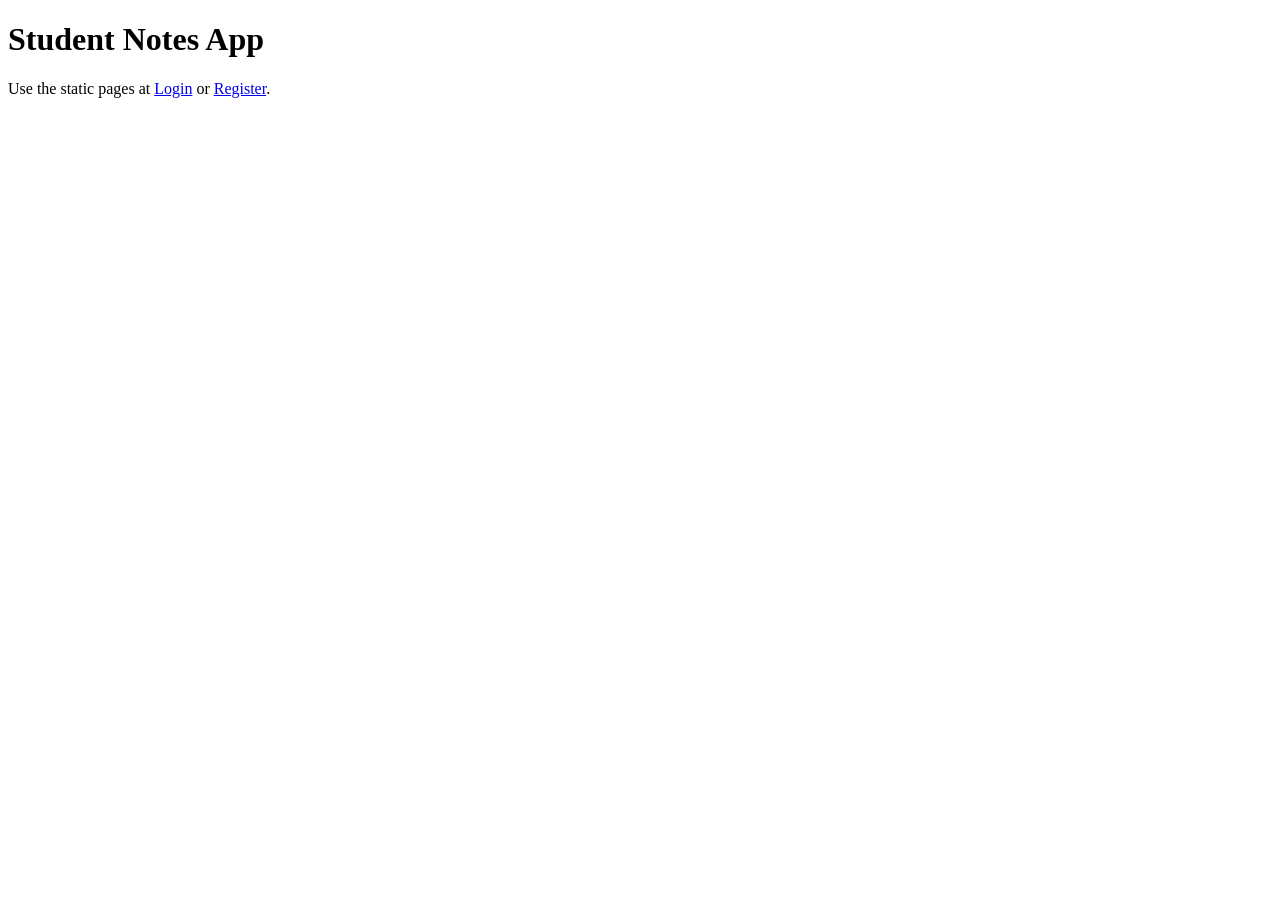
<file: target/classes/templates/home.html>
<!DOCTYPE html>
<html lang="en">
<head>
    <meta charset="UTF-8">
    <meta name="viewport" content="width=device-width, initial-scale=1.0">
    <title>Student Notes App</title>
</head>
<body>
    <h1>Student Notes App</h1>
    <p>Use the static pages at <a href="/login.html">Login</a> or <a href="/register.html">Register</a>.</p>
</body>
</html>
</file>
